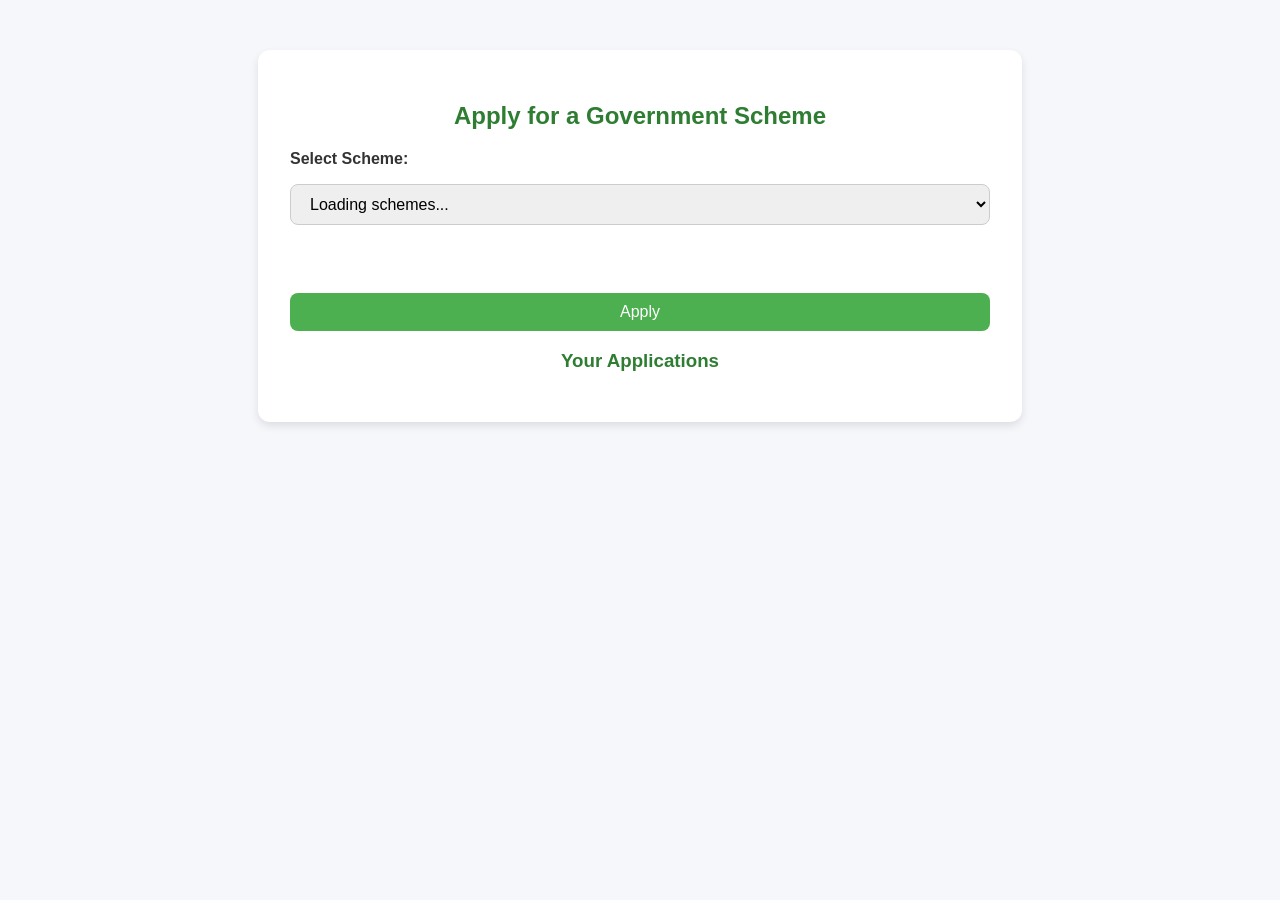
<file: apply-scheme.html>
<!DOCTYPE html>
<html lang="en">
<head>
  <meta charset="UTF-8">
  <meta name="viewport"content="width=device-width, initial-scale=1.0">
  <title>Apply for Scheme</title>
  <link rel="icon" href="images/applyicon.png">
  <link rel="stylesheet" href="apply.css">
</head>
<body>
  <div class="container">
    <h2>Apply for a Government Scheme</h2>

    <section>
      <form id="schemeApplicationForm">
        <label for="schemeSelect">Select Scheme:</label>
        <select id="schemeSelect" required>
          <option value="">Loading schemes...</option>
        </select>
        <br /><br />
        <button type="submit">Apply</button>
      </form>
    </section>
    <section>
      <h3>Your Applications</h3>
      <ul id="applicationStatusList"></ul>
    </section>
  </div>
 
</body>
</html>
</file>
<file: apply.css>
/* General Page Styling */
body {
    font-family: 'Segoe UI', Tahoma, Geneva, Verdana, sans-serif;
    margin: 0;
    padding: 0;
    background-color: #f5f7fa;
    color: #333;
  }
  
  .container {
    max-width: 700px;
    margin: 50px auto;
    padding: 2rem;
    background-color: #fff;
    border-radius: 12px;
    box-shadow: 0 4px 8px rgba(0,0,0,0.1);
  }
  
  /* Headings */
  h2, h3 {
    text-align: center;
    color: #2e7d32;
  }
  
  /* Form Styling */
  form {
    display: flex;
    flex-direction: column;
    gap: 1rem;
  }
  
  label {
    font-weight: 600;
  }
  
  select, button {
    padding: 10px 15px;
    border-radius: 8px;
    border: 1px solid #ccc;
    font-size: 1rem;
  }
  
  button {
    background-color: #4caf50;
    color: white;
    border: none;
    cursor: pointer;
    transition: background 0.3s ease;
  }
  
  button:hover {
    background-color: #45a049;
  }
  
  /* List Styling */
  ul {
    list-style-type: none;
    padding: 0;
  }
  
  li {
    background: #e8f5e9;
    margin: 0.5rem 0;
    padding: 10px;
    border-left: 5px solid #66bb6a;
    border-radius: 6px;
  }
  
  /* Responsive */
  @media (max-width: 600px) {
    .container {
      margin: 20px;
      padding: 1.5rem;
    }
  
    button, select {
      font-size: 0.95rem;
    }
  }
</file>
